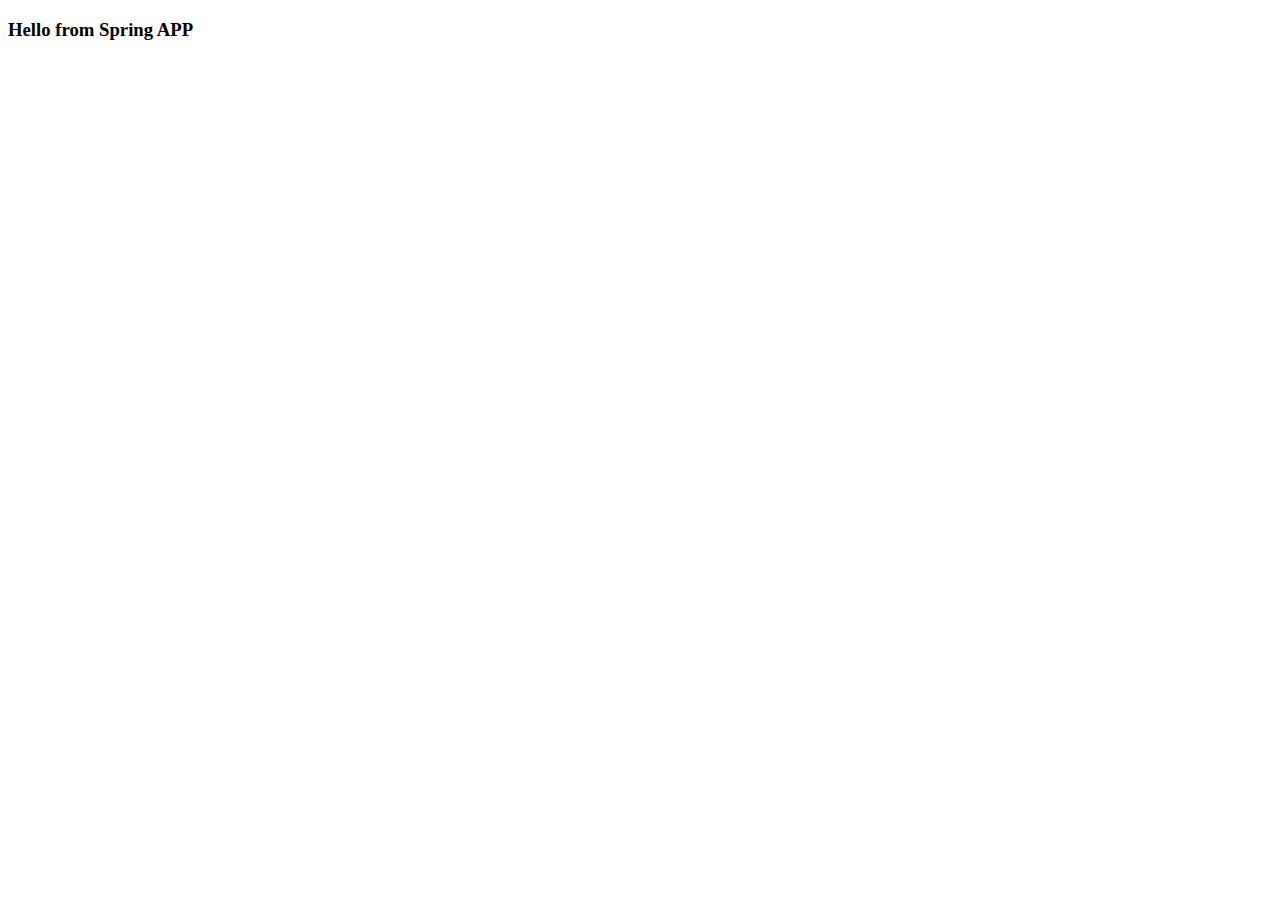
<file: target/classes/static/test.html>
<!DOCTYPE html>
<html lang="en">
<head>
    <meta charset="UTF-8">
    <meta name="viewport" content="width=device-width, initial-scale=1.0">
    <title>Document</title>
</head>
<body>
    <h3>
        Hello from Spring APP
    </h3>
</body>
</html>
</file>
